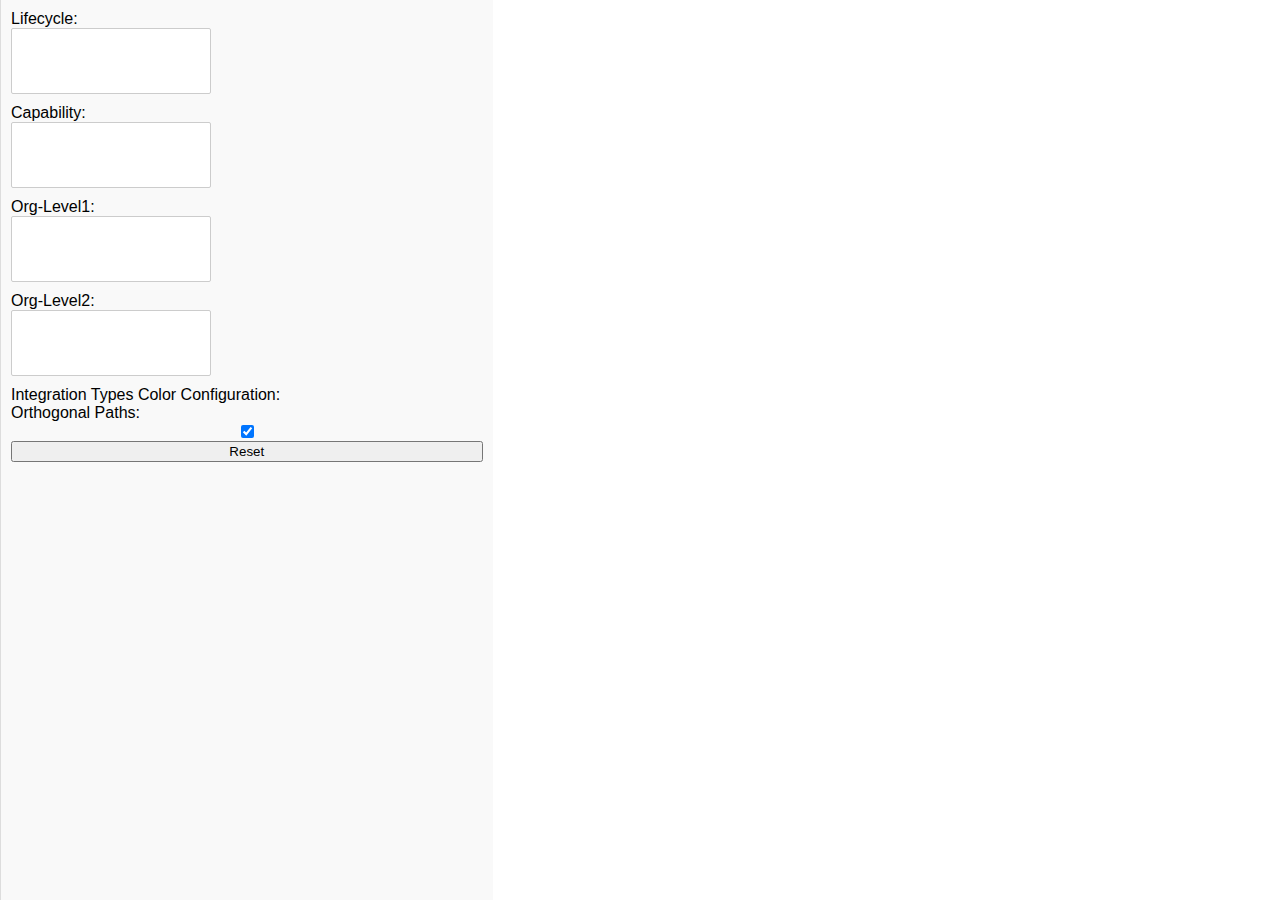
<file: knowledge-graph-light/index.html>
<!DOCTYPE html>
<html lang="en">
<head>
    <meta charset="UTF-8">
    <meta name="viewport" content="width=device-width, initial-scale=1.0">
    <title>D3 Graph Visualization</title>
    <script src="https://d3js.org/d3.v6.min.js"></script>
    <link rel="stylesheet" href="styles.css">
</head>
<body>
    <div class="filter-container">
        <label for="lifecyclestatusFilter">Lifecycle:</label>
        <select id="lifecyclestatusFilter" multiple></select>
        
        <label for="capabilitiessupportedFilter">Capability:</label>
        <select id="capabilitiessupportedFilter" multiple></select>

        <!-- Org-Level1 dropdown -->
        <label for="orgLevel1Filter">Org-Level1:</label>
        <select id="orgLevel1Filter" multiple></select>

        <!-- Org-Level2 dropdown -->
        <label for="orgLevel2Filter">Org-Level2:</label>
        <select id="orgLevel2Filter" multiple></select>

        <div class="color-config-container">
            <label>Integration Types Color Configuration:</label>
            <div id="integrationTypeColorConfig"></div>
        </div>

        <label for="orthogonalToggle">Orthogonal Paths:</label>
        <input type="checkbox" id="orthogonalToggle" checked>
        <!-- Add a reset button -->
        <button onclick="resetFilters()">Reset</button>
    </div>
    <svg id="graph" width="800" height="600"></svg>
    <script src="script.js"></script>
</body>
</html>
</file>
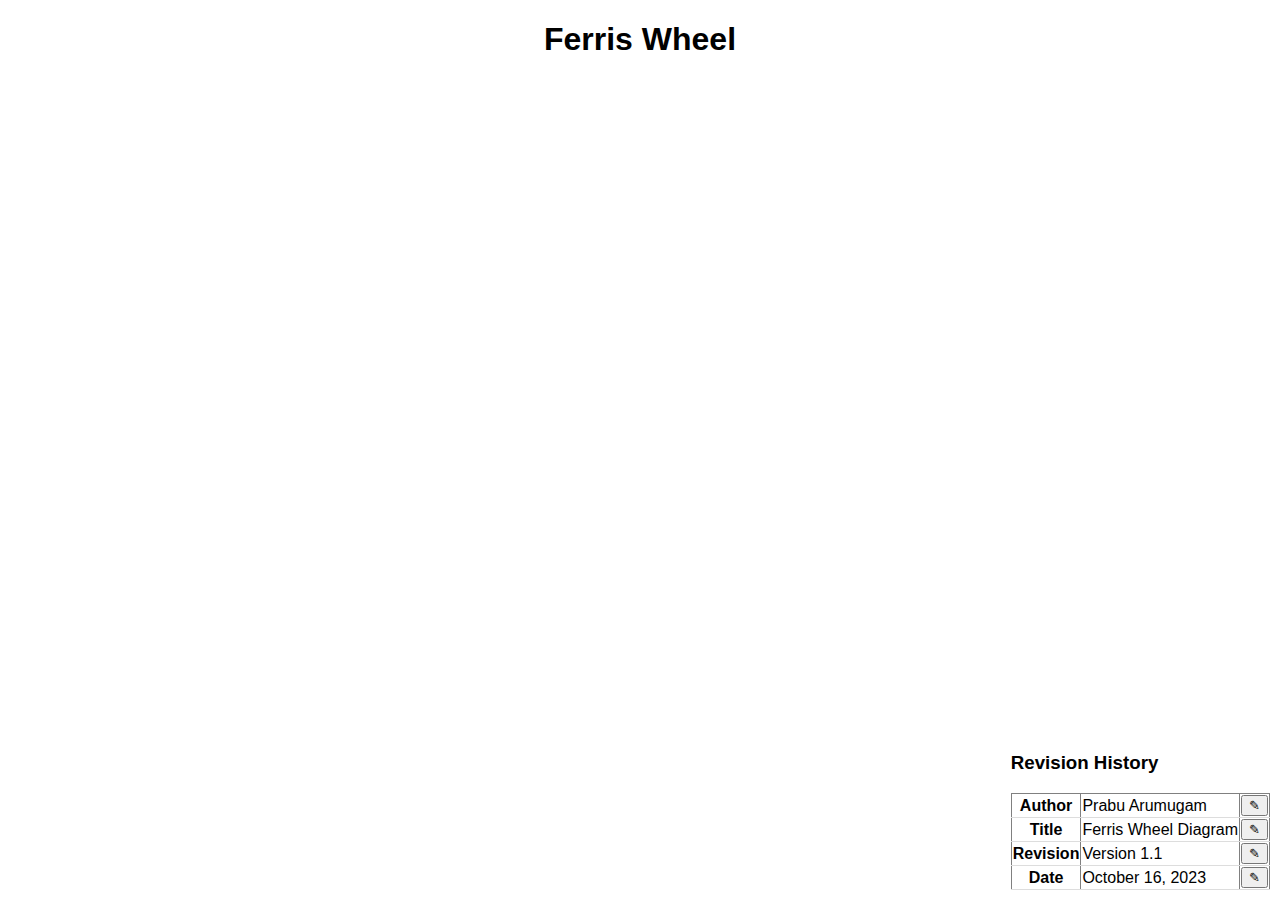
<file: ferris-wheel/d3-ferris-wheel.html>
<!DOCTYPE html>
<html lang="en">
<head>
    <meta charset="UTF-8">
    <meta name="viewport" content="width=device-width, initial-scale=1.0">
    <title>Ferris Wheel Diagram</title>
    <script src="https://d3js.org/d3.v6.min.js"></script>
    <style>
        /* Add any necessary styles for your diagram here */
        body {
            font-family: "Calibri", sans-serif;
        }        
        table {
            border-collapse: collapse;
            width: 100%;
        }
        tr {
         border-bottom: 1px solid #ddd;
        }
    </style>
    <!--
    Author: Prabu Arumugam
    Date: October 16, 2023
    Revision: Version 1.1
    Description: This HTML file contains a Ferris wheel diagram created using D3.js. 
    It can help with system context diagram: https://en.wikipedia.org/wiki/System_context_diagram
    -->    
</head>
<body>
    <h1 style="text-align: center;">Ferris Wheel</h1>  <!-- Page title -->
    <div style="position: absolute; bottom: 0; right: 0; padding: 10px;">
        <h3>Revision History</h3>
        <table border="1" id="infoTable">
            <tr>
                <th>Author</th>
                <td id="author">Prabu Arumugam</td>
                <td><button onclick="editRow(this)">&#x270E;</button></td> <!-- Pencil icon -->
            </tr>
            <tr>
                <th>Title</th>
                <td id="title">Ferris Wheel Diagram</td>
                <td><button onclick="editRow(this)">&#x270E;</button></td>
            </tr>
            <tr>
                <th>Revision</th>
                <td id="revision">Version 1.1</td>
                <td><button onclick="editRow(this)">&#x270E;</button></td>
            </tr>
            <tr>
                <th>Date</th>
                <td id="date">October 16, 2023</td>
                <td><button onclick="editRow(this)">&#x270E;</button></td>
            </tr>
        </table>
    </div>
    
    <svg id="ferris-wheel" width="800" height="800"></svg>
    
    <script>
    function editRow(buttonElement) {
        const tdElement = buttonElement.parentElement.previousElementSibling;
        const originalText = tdElement.innerText;
        
        // Replace the text with an input field
        tdElement.innerHTML = `<input type='text' value='${originalText}' onblur='stopEditing(this, "${originalText}")'>`;
        
        // Focus the input field
        const inputElement = tdElement.firstChild;
        inputElement.focus();
    }

    function stopEditing(inputElement, originalText) {
        const tdElement = inputElement.parentElement;
        const newText = inputElement.value;

        // Update the text in the table cell
        tdElement.innerHTML = newText || originalText;
    }



        // Your D3.js code to create the Ferris wheel diagram with lines, dots, and text labels for connections
        d3.csv("ferris-data.csv").then(function(data) {
            // Set up the SVG container
            const svg = d3.select("#ferris-wheel");
            const width = +svg.attr("width");
            const height = +svg.attr("height");

            // Define the center of the Ferris wheel
            const centerX = width / 2;
            const centerY = height / 2;

            // Define radii for the circles
            const coreRadius = 15;
            const connectorRadius = 100;
            const cabinRadius = 280;

            // Create the circles for the core, connector, and cabins
            svg.append("circle")
                .attr("cx", centerX)
                .attr("cy", centerY)
                .attr("r", coreRadius)
                .style("fill", "blue"); // Change the color as needed

            svg.append("text") // Add a text label for the core
                .text("Core")
                .attr("x", centerX)
                .attr("y", centerY + coreRadius + 15) // Adjust the vertical position
                .style("font-size", "12px")
                .style("text-anchor", "middle"); // Center the text

            svg.append("circle")
                .attr("cx", centerX)
                .attr("cy", centerY)
                .attr("r", connectorRadius)
                .style("fill", "none") // Set fill to "none" to make it transparent
                .style("stroke", "gray"); // Set the stroke color as needed

            svg.append("text") // Add a text label for the connector
                .text("Connector")
                .attr("x", centerX)
                .attr("y", centerY + connectorRadius + 15) // Adjust the vertical position
                .style("font-size", "12px")
                .style("text-anchor", "middle"); // Center the text

            // Create lines, dots, and text labels for connections from core to cabins
            data.forEach(function(d, i) {
                const angle = (i / data.length) * 2 * Math.PI;
                const startX = centerX + coreRadius * Math.cos(angle);
                const startY = centerY + coreRadius * Math.sin(angle);
                const endX = centerX + cabinRadius * Math.cos(angle);
                const endY = centerY + cabinRadius * Math.sin(angle);

                // Create a line from the core to the cabin
                svg.append("line")
                    .attr("x1", startX)
                    .attr("y1", startY)
                    .attr("x2", endX)
                    .attr("y2", endY)
                    .style("stroke", "black"); // Adjust the line color as needed

                // Add text labels for connection types (skip "Direct")
                if (d["Connector-Type"] !== "Direct") {
                    svg.append("text")
                        .text(d["Connector-Type"]) // Use the data from the CSV for text labels
                        .attr("x", (startX + endX) / 2)
                        .attr("y", (startY + endY) / 2)
                        .style("font-size", "10px")
                        .style("text-anchor", "middle"); // Center the text

                    // Create squares for connector connections on the middle concentric circle
                    const connectorX = centerX + connectorRadius * Math.cos(angle);
                    const connectorY = centerY + connectorRadius * Math.sin(angle);

                    svg.append("rect")
                        .attr("x", connectorX - 5) // Adjust the size and positioning of the square
                        .attr("y", connectorY - 5)
                        .attr("width", 10)
                        .attr("height", 10)
                        .style("fill", "green") // Change the color as needed
                        .append("title")
                        .text(d["Connector-Comments"]);  // Tooltip for connector squares   
                }

            // Create dots for each data point (cabins) for all connections
            const cabinCircle = svg.append("circle")
                .attr("cx", endX)
                .attr("cy", endY)
                .attr("r", 6)  // Adjust the radius of cabin dots as needed
                .style("fill", "red");  // Change the color as needed
            
            // Append tooltip for cabins
            cabinCircle.each(function() {
                d3.select(this)
                  .append("title")
                  .text(d["Cabin-Comments"]);  // Tooltip for cabin circles
            });

            // Add text labels for cabin
            svg.append("text")
                .text(d["Cabins"])  // Display the cabin number or name
                .attr("x", endX)
                .attr("y", endY - 10)  // You can adjust this to place the label above, below, left, or right of the circle
                .style("font-size", "10px")
                .style("text-anchor", "middle");                                          

            });
        });
    </script>
</body>
</html>
</file>
<file: knowledge-graph-light/styles.css>
body {
  font-family: 'Arial', sans-serif;
  margin: 0;
  display: flex;
  flex-direction: row;
  height: 100vh;
  overflow: hidden;
}

.filter-container {
  width: 500px;
  border-left: 1px solid #ddd;
  padding: 10px;
  height: 100vh;
  box-sizing: border-box;
  overflow-y: auto;
  display: flex;
  flex-direction: column;
  justify-content: flex-start;
  background-color: #f9f9f9;
}

.color-config-container {
  width: auto; /* Allow the container to grow with its content */
  overflow-x: auto; /* Introduce horizontal scrolling if needed */
}

.integration-type-config {
  display: flex;
  justify-content: space-between;
  align-items: center;
  min-width: 250px; /* Ensure enough space for label and color picker */
  margin-bottom: 5px;
}

.integration-type-config label {
  margin-right: 10px; /* Adds space between label and color picker */
}

.integration-type-config input[type='color'] {
  /* If you want to ensure the color picker doesn't grow with the flex container */
  flex-shrink: 0;
}

.filter-container select {
  width: 100%;
  margin-bottom: 10px;
}

#graph {
  flex-grow: 1;
  border-left: none;
}

.links line {
  stroke: #999;
  stroke-opacity: 0.6;
}

.nodes circle {
  stroke: #fff;
  stroke-width: 1.5px;
  cursor: pointer;
}

.labels text {
  pointer-events: none;
  font-size: 12px;
}

.tooltip {
  position: absolute;
  text-align: center;
  padding: 8px;
  font: 12px sans-serif;
  background: lightsteelblue;
  border-radius: 8px;
  pointer-events: none;
  opacity: 0;
  transition: opacity 0.3s;
}

.tooltip table {
  border-collapse: collapse;
  margin: 0 auto;
}

.tooltip th,
.tooltip td {
  border: 1px solid #000;
  padding: 2px 5px;
}

/* Add a media query for smaller screens or containers */
@media (max-width: 300px) {
  .integration-type-config {
    flex-direction: column; /* Stack label and color picker */
    align-items: flex-start; /* Align to the start */
  }

  .integration-type-config input[type='color'] {
    margin-top: 5px; /* Add space between label and color picker */
    margin-left: 0; /* Reset margin since it's no longer needed */
  }
}

select[multiple] {
  height: auto;
  overflow-y: auto;
  width: 200px;
  border: 1px solid #ccc;
}
</file>
